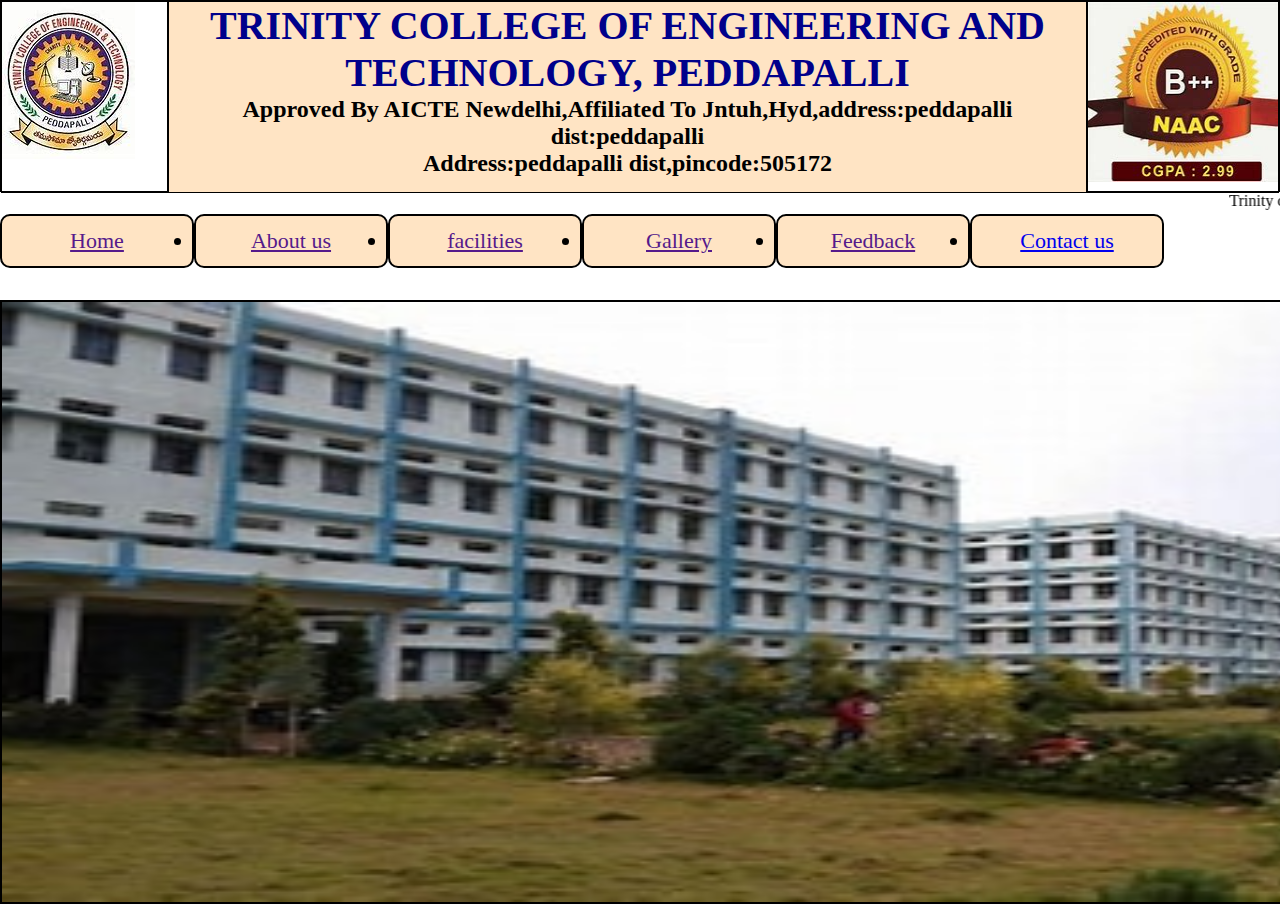
<file: index.html>
<!DOCTYPE html>
<html lang="en">
<head>
    <meta charset="UTF-8">
    <meta name="viewport" content="width=device-width, initial-scale=1.0">
    <title>tcek website</title>
    <link rel="stylesheet" href="style.css">
</head>
<body>
 <div class="out"><div id="box1">
    <img src="logo.jpg" alt="">
 </div>
 <div id="box2">
    <h1 id="collegename"> TRINITY COLLEGE OF ENGINEERING AND TECHNOLOGY, PEDDAPALLI</h1>
    <H2 id="text1">Approved By AICTE Newdelhi,Affiliated To Jntuh,Hyd,address:peddapalli dist:peddapalli</H2>
    <h2 id="text1">Address:peddapalli dist,pincode:505172</h2>
   
 </div>
 <div id="box3"><img src="naac.jpg" alt=""height="180px" width="190px"></div>
</div>
<marquee behaviour="alternate" direction=""id="textscroll">Trinity college of engineering &technology</marquee>
 <div id="navbox"><ul>
   <li><a href="">Home</a></li>
   <li><a href="">About us</a></li>
   <li><a href="">facilities</a>
   <ul>
   <li><a href="">Seminarhall</a></li>
   <li><a href="">Computer lab</a></li>
   <li><a href="">Libarary</a></li>
   <li><a href="">Bus</a></li>
   </ul>
</li>  
   <li><a href="">Gallery</a></li>
   <li><a href="">Feedback</a></li>
   <li><a href="contact.html">Contact us</a></li>
</ul></div><br><br>
<div id="clg">
   <img src="clg img.jpg" alt=""height="600px" width="1500px"
</body>
</html>
</file>
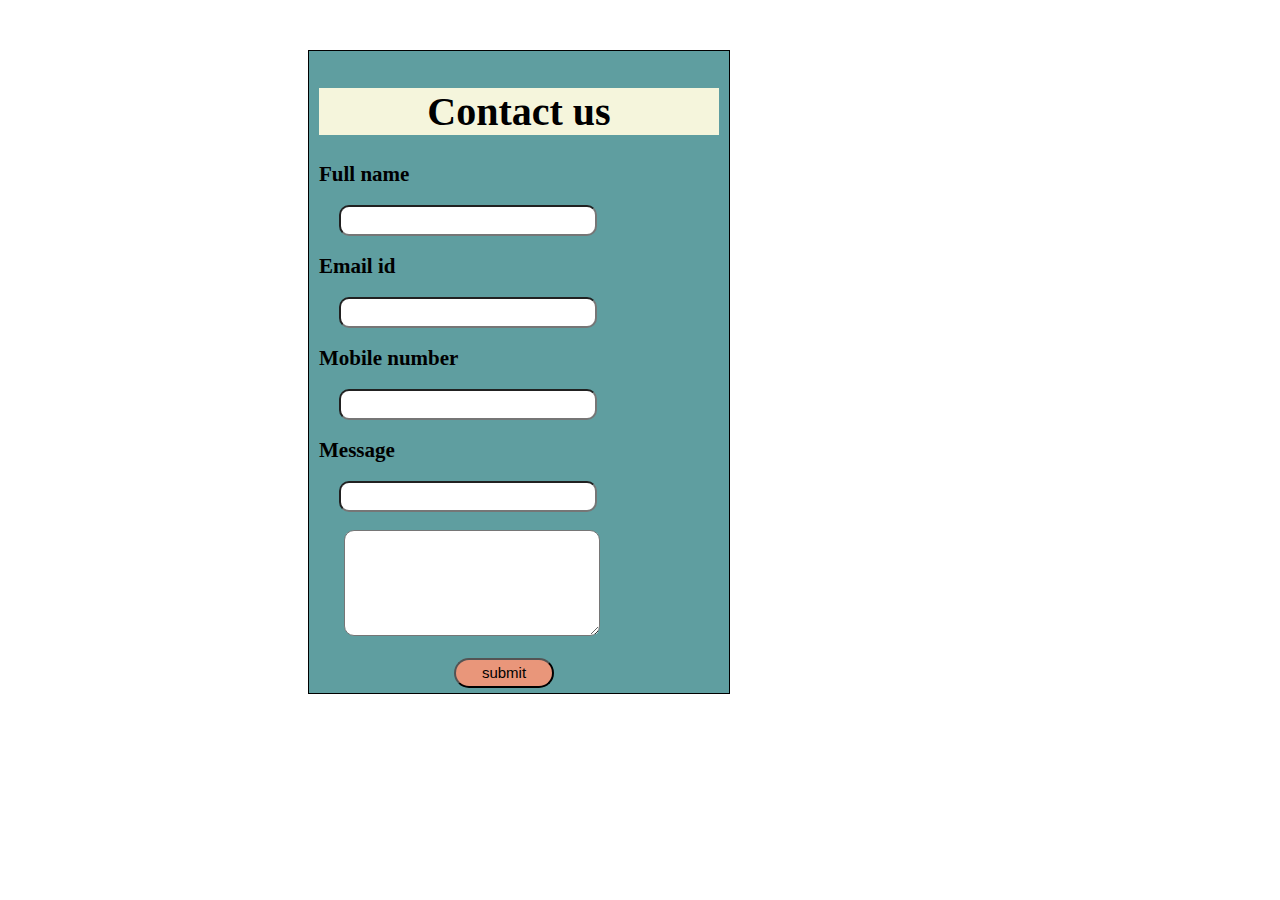
<file: contact.html>
<!DOCTYPE html>
<html lang="en">
<head>
    <meta charset="UTF-8">
    <meta name="viewport" content="width=device-width, initial-scale=1.0">
    <title>contact us</title>
    <link rel="stylesheet" href="contact.css">
</head>
<body>
 <form action="">
    <h1>Contact us</h1>
    <label for="">Full name</label><br><br>
    <input type="text"><br><br>
    <label for="">Email id</label><br><br>
    <input type="email"><br><br>
    <label for="">Mobile number</label><br><br>
    <input type="tel"><br><br>
    <label for="">Message</label><br><br>
    <input type="text"><br><br>
    <textarea name="" id="" cols="30" rows="10"></textarea><br><br>
    <button>submit</button>



 </form>   
</body>
</html>
</file>
<file: style.css>
*{
    margin: 0px;
    padding: 0px;
}
.out{
    border:solid 1px;
    height:190px;
    display: flex;
}
#box1,#box2,#box3{
    border:solid 1px;
    height:190px;
}
#box1{
    width:180px;
}
#box2{
    width:1000px;
    text-align: center;
    background-color: bisque;
}
#box3{
    width:190px;
}
#collegename{
    font-size:40px;
    color:darkblue;
}
#text{
    color:burlywood;

}
#text{
    font-size:200px;
    color:cyan;
    font-weight: bold;
}
#navbox{
    border: soild 1px;
    height: 50px;
}
ul li{
    border: solid 2px;
    height: 50px;
    width: 190px;
    float: left;
    text-align: center;
    line-height: 50px;
    background-color: bisque;
    border-radius: 10px;
}
ul{
    list-style: ;
}
ul li{
    color:black;
    font-size: 22px;
    text-decoration: none;
}
ul li ul li{
    display: none;

}
ul li:hover ul li{
    display: block;
}
ul li:hover{
    background-color: blue;
    border-radius: 5px;
    margin-right: 2px;
    position: relative;
    
}
#clg{
    border: solid 2px;
    height: 600px;

}
</file>
<file: contact.css>
form{
    border: solid 1px;
    width: 400px;
    margin-left: 300px;
    padding-left: 10px;
    padding-right: 10px;
    padding-top: 10px;
    padding-bottom: 5px;
    margin-top:50px;
    background-color: cadetblue;
}
h1{
    text-align: center;
    background-color: beige;
    font-size: 40px;
    color: black;
}
label{
    font-size: 21px;
    font-weight: bold;
    color: black;
}
input{
    height: 25px;
    width: 250px;
    margin-left: 20px;
    border-radius: 10px;
}
textarea{
    height: 100px;
    width: 250px;
    margin-left: 25PX;
    border-radius: 10px;
}
button{
    height: 30px;
    width: 100px;
    margin-left: 135px;
    background-color: darksalmon;
    color: black;
    border-radius: 30px;
    font-size: 15px;
    font-weight: 10px;
}
</file>
